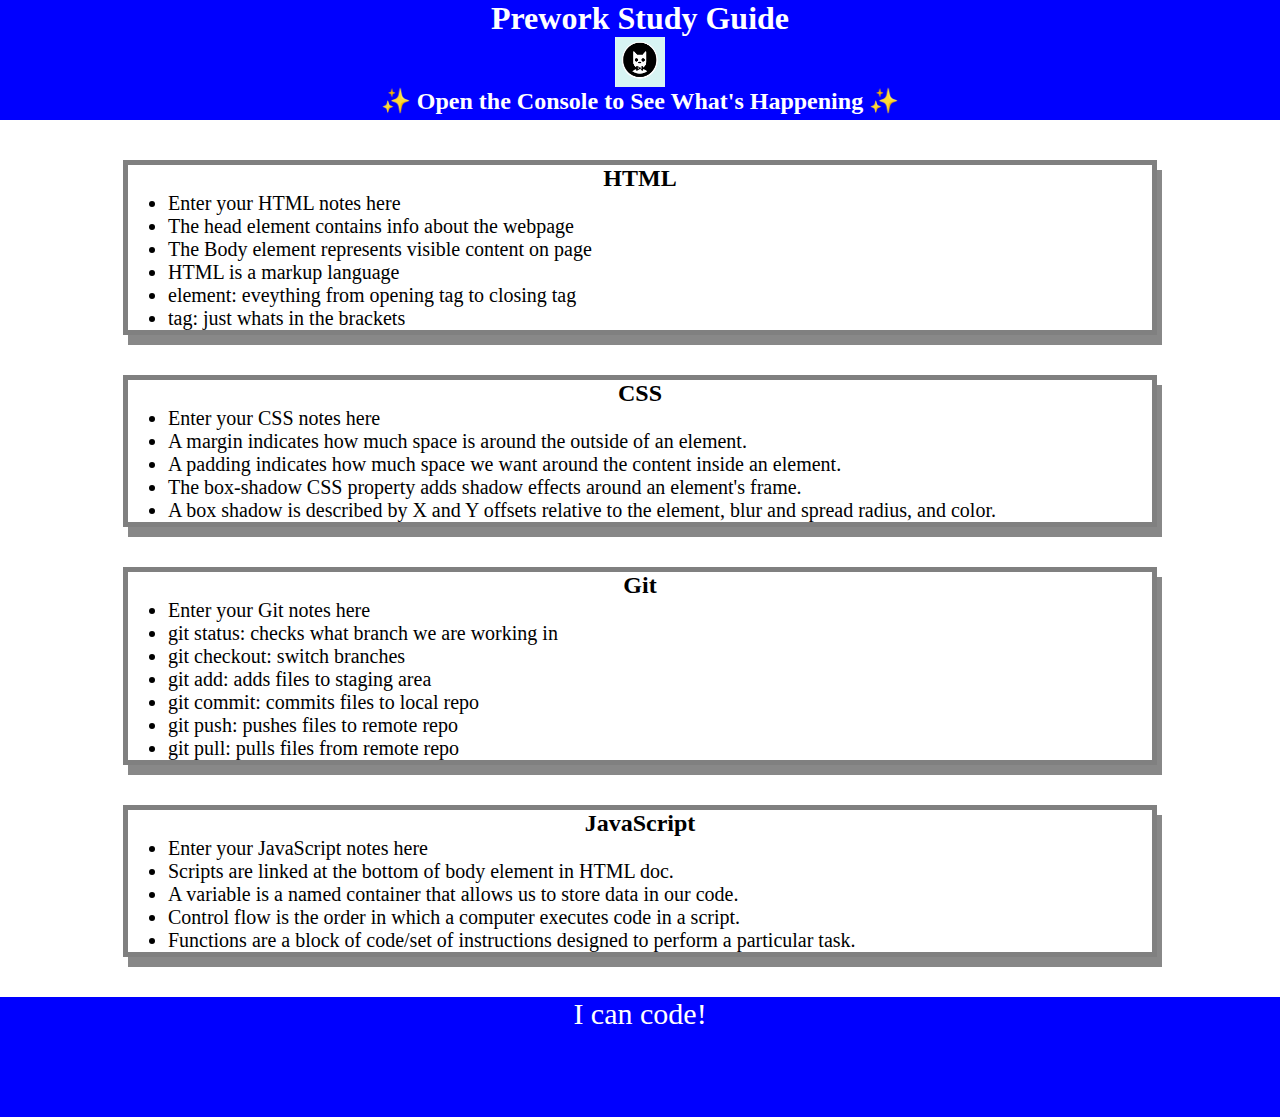
<file: index.html>
<!DOCTYPE html>
<html lang="en">
  <head>
    <meta charset="UTF-8" />
    <meta http-equiv="X-UA-Compatible" content="IE=edge" />
    <meta name="viewport" content="width=device-width, initial-scale=1.0" />
    <link rel="stylesheet" href="./assets/style.css"/>
    <title>Prework Study Guide</title>
  </head>
  <body>
    <header id="header">
      <h1>Prework Study Guide</h1>
      <img src="./assets/bowtie-cat.png" alt="Profile image of cat wearing a bow tie." />
      <h2>✨ Open the Console to See What's Happening ✨</h2>
    </header>
    <main>
      <section class="card" id="html-section">
        <h2>HTML</h2>
        <ul>
          <li>Enter your HTML notes here</li>
          <li>The head element contains info about the webpage</li>
          <li>The Body element represents visible content on page</li>
          <li>HTML is a markup language</li>
          <li>element: eveything from opening tag to closing tag</li>
          <li>tag: just whats in the brackets</li>
        </ul>
      </section>
      <section class="card" id="css-section">
        <h2>CSS</h2>
        <ul>
          <li>Enter your CSS notes here</li>
          <li>A margin indicates how much space is around the outside of an element.</li>
          <li>A padding indicates how much space we want around the content inside an element.</li>
          <li>The box-shadow CSS property adds shadow effects around an element's frame.</li>
          <li>A box shadow is described by X and Y offsets relative to the element, blur and spread radius, and color.</li>
        </ul>
      </section>
      <section class="card" id="git-section">
        <h2>Git</h2>
        <ul>
          <li>Enter your Git notes here</li>
          <li>git status: checks what branch we are working in</li>
          <li>git checkout: switch branches</li>
          <li>git add: adds files to staging area</li>
          <li>git commit: commits files to local repo</li>
          <li>git push: pushes files to remote repo</li>
          <li>git pull: pulls files from remote repo</li>
        </ul>
      </section>
      <section class="card" id="javascript-section">
        <h2>JavaScript</h2>
        <ul>
          <li>Enter your JavaScript notes here</li>
          <li>Scripts are linked at the bottom of body element in HTML doc.</li>
          <li>A variable is a named container that allows us to store data in our code.</li>
          <li>Control flow is the order in which a computer executes code in a script.</li>
          <li>Functions are a block of code/set of instructions designed to perform a particular task.</li>
        </ul>
      </section>
    </main>

    <footer>
      <p>I can code!</p>
    </footer>
    <script src="./assets/script.js"></script>
  </body>
</html>
</file>
<file: assets/style.css>
* {
    margin: 0;
    padding: 0;
}

header,
footer {
    width: 100%;
    height: 120px;
    background-color: blue;
    color: white;
}

h1,
h2 {
    text-align: center;
}

img {
    display: block;
    height: 50px;
    width: 50px;
    margin-left: auto;
    margin-right: auto;
}

ul {
    padding-left: 40px;
    font-size:20px;
}

p {
    text-align: center;
    font-size: 30px;
}

.card {
    width: 80%;
    margin: 40px auto;
    border: 5px solid gray;
    box-shadow: 5px 10px #888888;
}
</file>
